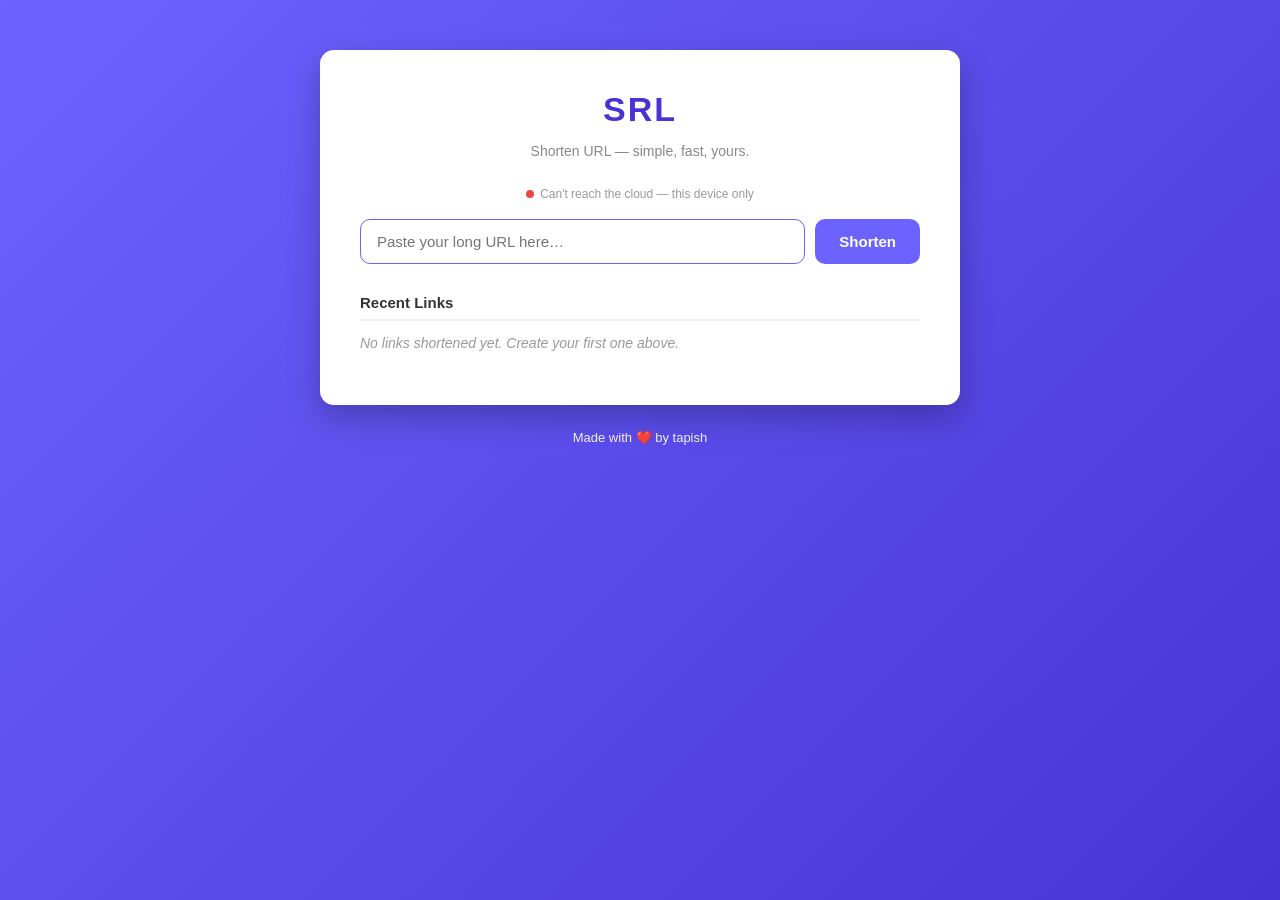
<file: index.html>
<!DOCTYPE html>
<html lang="en">
<head>
<meta charset="UTF-8">
<meta name="viewport" content="width=device-width, initial-scale=1.0">
<title>SRL — Shorten URL</title>
<link rel="stylesheet" href="style.css">
</head>
<body>

<!-- ============ REDIRECT VIEW (shown only when visiting ?c=xyzw) ============ -->
<div class="container redirect-view" id="redirectView" style="display:none;">
    <div class="logo">SRL</div>
    <div id="redirectSpinner" class="spinner"></div>
    <p id="redirectMessage">Redirecting you to your destination…</p>
    <p id="redirectSubMessage" class="muted"></p>
    <a href="index.html" class="back-link" id="backLink" style="display:none;">&larr; Go to SRL home</a>
</div>

<!-- ============ MAIN APP VIEW (shorten form) ============ -->
<div class="container main-view" id="mainView">
    <div class="logo">SRL</div>
    <p class="tagline">Shorten URL — simple, fast, yours.</p>

    <!-- Shown automatically if cloud-config.js still has the placeholder URL -->
    <div id="setupBanner" class="setup-banner" style="display:none;">
        ⚠️ <strong>Cloud sync isn't set up yet.</strong> Links will only save to this device
        until you add your Google Sheet's Apps Script URL to <code>cloud-config.js</code>.
        See <code>SETUP.md</code> for the 5-minute walkthrough.
    </div>

    <div class="status-row">
        <span id="statusDot" class="status-dot"></span>
        <span id="statusText">Connecting…</span>
    </div>

    <div id="flash" class="flash" style="display:none;"></div>

    <form id="shortenForm" class="shorten-form">
        <input type="text" id="longUrlInput" placeholder="Paste your long URL here…" autofocus>
        <button type="submit">Shorten</button>
    </form>

    <div id="resultBox" class="result-box" style="display:none;">
        <p class="result-label">Your short link</p>
        <div class="short-link-row">
            <a href="#" id="resultShort" class="short-link" target="_blank" rel="noopener"></a>
            <button type="button" id="copyBtn" class="copy-btn">Copy</button>
        </div>
    </div>

    <div class="section">
        <h2>Recent Links</h2>
        <table id="linksTable">
            <thead>
                <tr>
                    <th>Short Link</th>
                    <th>Status</th>
                    <th></th>
                </tr>
            </thead>
            <tbody id="linksBody"></tbody>
        </table>
        <p class="empty" id="emptyMessage" style="display:none;">No links shortened yet. Create your first one above.</p>
    </div>

   
</div>

<footer>Made with ❤️ by tapish</footer>

<script src="cloud-config.js"></script>
<script src="script.js"></script>
</body>
</html>
</file>
<file: style.css>
* {
    box-sizing: border-box;
    font-family: 'Segoe UI', Arial, sans-serif;
}

html, body {
    margin: 0;
    min-height: 100vh;
    background: linear-gradient(135deg, #6C63FF, #4834d4);
}

body {
    display: flex;
    flex-direction: column;
    align-items: center;
    padding: 50px 15px 20px;
}

.container {
    background: #fff;
    max-width: 640px;
    width: 100%;
    border-radius: 14px;
    padding: 40px;
    box-shadow: 0 12px 32px rgba(0,0,0,0.25);
}

.logo {
    text-align: center;
    font-size: 34px;
    font-weight: 800;
    letter-spacing: 2px;
    color: #4834d4;
    margin-bottom: 4px;
}

.tagline {
    text-align: center;
    color: #888;
    font-size: 14px;
    margin-bottom: 28px;
}

/* --- Redirect view --- */
.redirect-view {
    text-align: center;
}
.spinner {
    width: 40px;
    height: 40px;
    margin: 20px auto;
    border: 4px solid #e0e0f8;
    border-top-color: #6C63FF;
    border-radius: 50%;
    animation: spin 0.8s linear infinite;
}
@keyframes spin {
    to { transform: rotate(360deg); }
}
#redirectMessage {
    font-size: 16px;
    color: #333;
}
.muted {
    color: #999;
    font-size: 13px;
}
.back-link {
    display: inline-block;
    margin-top: 15px;
    color: #6C63FF;
    text-decoration: none;
    font-weight: 600;
}
.back-link:hover { text-decoration: underline; }

/* --- Flash messages --- */
.flash {
    padding: 10px 15px;
    border-radius: 8px;
    margin-bottom: 18px;
    font-size: 14px;
}
.flash.success { background: #e6f9ee; color: #1e7e45; }
.flash.error { background: #fdecea; color: #b3261e; }

/* --- Shorten form --- */
.shorten-form {
    display: flex;
    gap: 10px;
    flex-wrap: wrap;
    margin-bottom: 10px;
}
.shorten-form input {
    flex: 1;
    min-width: 200px;
    padding: 13px 16px;
    border: 1px solid #ddd;
    border-radius: 10px;
    font-size: 15px;
}
.shorten-form input:focus {
    outline: none;
    border-color: #6C63FF;
}
.shorten-form button {
    padding: 13px 24px;
    background: #6C63FF;
    color: #fff;
    border: none;
    border-radius: 10px;
    cursor: pointer;
    font-size: 15px;
    font-weight: 700;
}
.shorten-form button:hover { background: #574fd6; }

/* --- Result box --- */
.result-box {
    background: #f4f3ff;
    border: 1px solid #d9d6ff;
    border-radius: 10px;
    padding: 18px 20px;
    margin: 20px 0;
}
.result-label {
    font-size: 12px;
    text-transform: uppercase;
    letter-spacing: 0.5px;
    color: #888;
    margin: 6px 0 2px;
}
.original-url {
    font-size: 14px;
    color: #444;
    word-break: break-all;
    margin: 0;
}
.short-link-row {
    display: flex;
    align-items: center;
    gap: 10px;
    margin-top: 6px;
    flex-wrap: wrap;
}
.short-link {
    font-size: 18px;
    font-weight: 700;
    color: #4834d4;
    text-decoration: none;
    word-break: break-all;
}
.short-link:hover { text-decoration: underline; }
.copy-btn {
    padding: 7px 16px;
    font-size: 13px;
    background: #4834d4;
    color: #fff;
    border: none;
    border-radius: 8px;
    cursor: pointer;
    font-weight: 600;
}
.copy-btn:hover { background: #3a2ab3; }

/* --- JSON snippet box --- */
.json-snippet-box {
    margin-top: 16px;
    padding-top: 14px;
    border-top: 1px dashed #d9d6ff;
}
.snippet-instructions {
    font-size: 13px;
    color: #666;
    margin: 2px 0 8px;
}
.json-snippet {
    background: #2d2a4a;
    color: #f0eeff;
    padding: 8px 12px;
    border-radius: 8px;
    font-size: 13px;
    word-break: break-all;
    flex: 1;
}

/* --- Badges --- */
.badge {
    display: inline-block;
    padding: 3px 9px;
    border-radius: 12px;
    font-size: 11px;
    font-weight: 700;
    white-space: nowrap;
}
.badge-live {
    background: #e6f9ee;
    color: #1e7e45;
}
.badge-local {
    background: #fff4e0;
    color: #a86500;
}
.badge-syncing {
    background: #e8f0fe;
    color: #1a56db;
}
.badge-offline {
    background: #fdecea;
    color: #b3261e;
}

/* --- Setup banner (shown until Firebase config is filled in) --- */
.setup-banner {
    background: #fff4e0;
    border: 1px solid #f3d9a4;
    color: #7a5200;
    border-radius: 10px;
    padding: 14px 16px;
    font-size: 13px;
    line-height: 1.6;
    margin-bottom: 20px;
}
.setup-banner code {
    background: #fff;
    padding: 1px 5px;
    border-radius: 4px;
}
.status-dot {
    display: inline-block;
    width: 8px;
    height: 8px;
    border-radius: 50%;
    margin-right: 6px;
    background: #ccc;
}
.status-dot.online { background: #22c55e; }
.status-dot.offline { background: #ef4444; }
.status-row {
    display: flex;
    align-items: center;
    justify-content: center;
    font-size: 12px;
    color: #999;
    margin-bottom: 18px;
}

/* --- Recent links table --- */
.section { margin-top: 30px; }
.section h2 {
    font-size: 15px;
    color: #333;
    border-bottom: 2px solid #f0f0f0;
    padding-bottom: 8px;
}
table { width: 100%; border-collapse: collapse; margin-top: 8px; }
th, td {
    text-align: left;
    padding: 9px 6px;
    font-size: 13px;
    border-bottom: 1px solid #f0f0f0;
}
th {
    color: #999;
    text-transform: uppercase;
    font-size: 11px;
}
td.short a, td a {
    color: #6C63FF;
    text-decoration: none;
    font-weight: 600;
}
td a:hover { text-decoration: underline; }
td.original {
    max-width: 220px;
    overflow: hidden;
    text-overflow: ellipsis;
    white-space: nowrap;
}
.delete-btn {
    background: none;
    border: none;
    color: #b3261e;
    cursor: pointer;
    font-size: 12px;
}
.empty { color: #999; font-style: italic; font-size: 14px; }

.note {
    margin-top: 25px;
    font-size: 12px;
    color: #999;
    line-height: 1.5;
    border-top: 1px solid #f0f0f0;
    padding-top: 15px;
}

footer {
    margin-top: 25px;
    color: #eee;
    font-size: 13px;
    text-align: center;
    padding-bottom: 20px;
}
</file>
